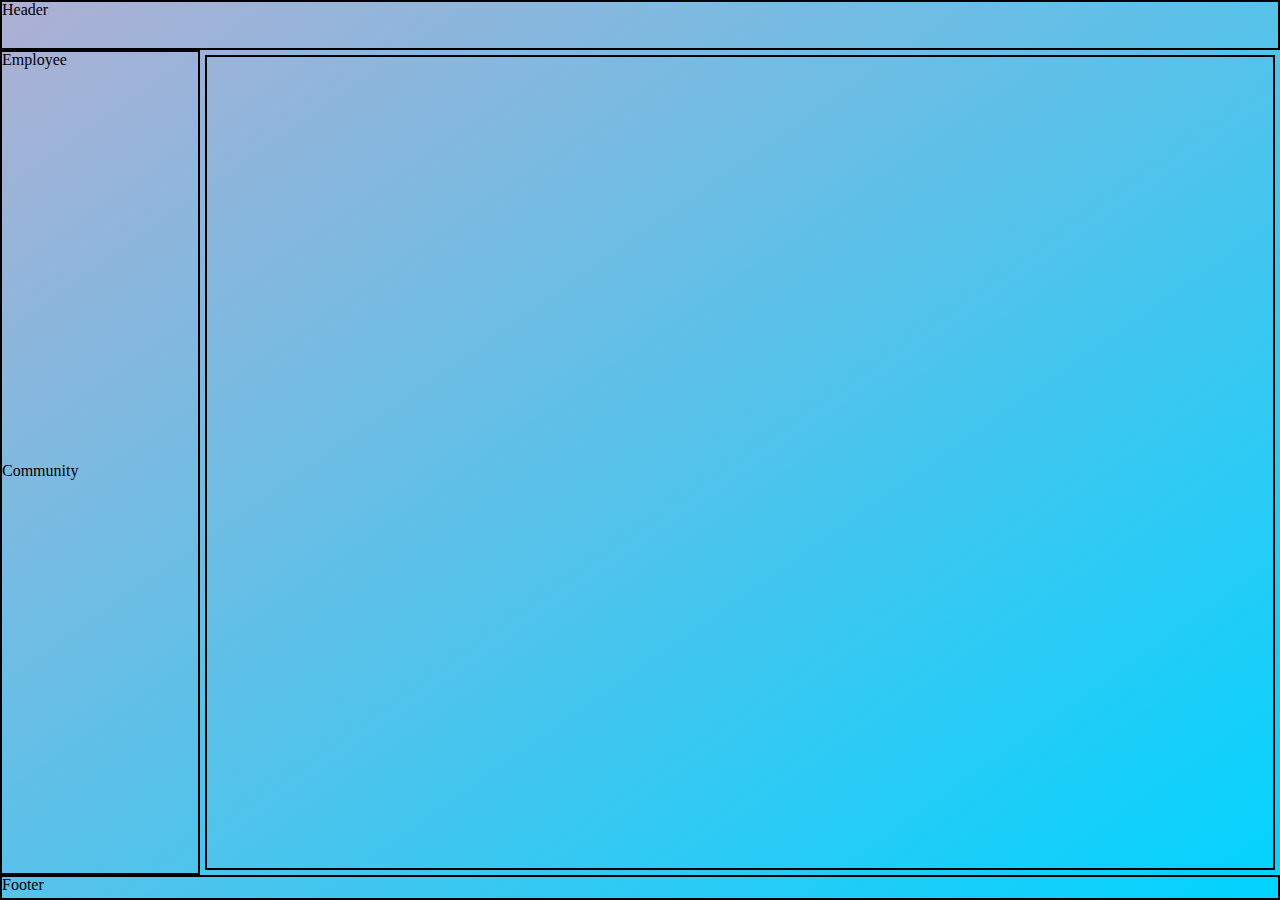
<file: index.html>
<!DOCTYPE html>

<html lang="en">

<head>
    <meta charset="utf-8">

    <title>Employee Portal</title>
    <meta name="description" content="Employee Portal">
    <meta name="author" content="EdwardHeath">

    <link rel="stylesheet" href="style.css">
    <link rel="stylesheet" href="reset.css">

</head>

<body>
    <div class='container'>
        <div class='header'>Header</div>
        <div class='sidebar'>
            <div class='employee'>Employee</div>
            <div class='community'>Community</div>
        </div>
        <div class='body'>
            <div class="display"></div>
        </div>
        <div class='footer'>Footer</div>
    </div>

    <script src="script.js"></script>
</body>

</html>
</file>
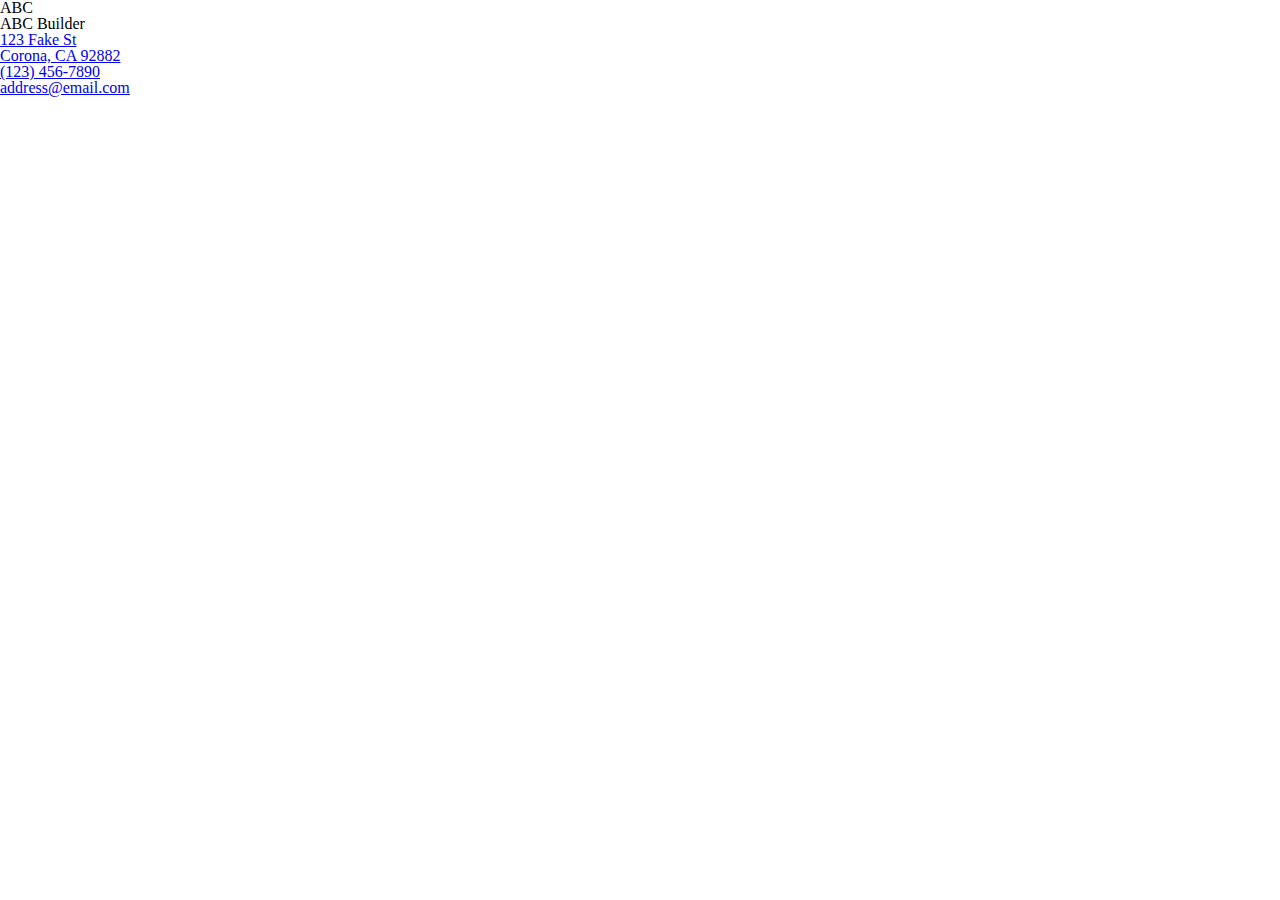
<file: community.html>
<!doctype html>

<html lang="en">

<head>
    <meta charset="utf-8">

    <title>Employee Portal</title>
    <meta name="description" content="Employee Portal">
    <meta name="author" content="EdwardHeath">

    <link rel="stylesheet" href="style.css">
    <link rel="stylesheet" href="reset.css">

</head>

<body>
    <div class='name'>ABC</div>
    <div class="builder">ABC Builder</div>
    <div class="address">
        <a href="https://map.google.com/?q=123 Fake St, Corona, CA 92882">
            123 Fake St<br>
            Corona, CA 92882
        </a>
    </div>
    <div class="phone"><a href="tel:1234567890">(123) 456-7890</a></div>
    <div class="email"><a href="mailto:Eryka.Adams@Clickdimensions.com?bcc=julie.patrick@clickdimensions.com&subject=RSVP%20for%20New%20Year's%20Eve%20Party%20&body=Hi%20Bob,%0d%0dI%20would%20like%20to%20RSVP%20to%20your%20party%20invitation.%20Here%20are%20my%20details:%0d%0dName:%20Eryka%20Adams%0dNumber%20of%20Guest:%0d"
            rel="EMAIL">
            address@email.com</a></div>
    </div>

</body>

</html>
</file>
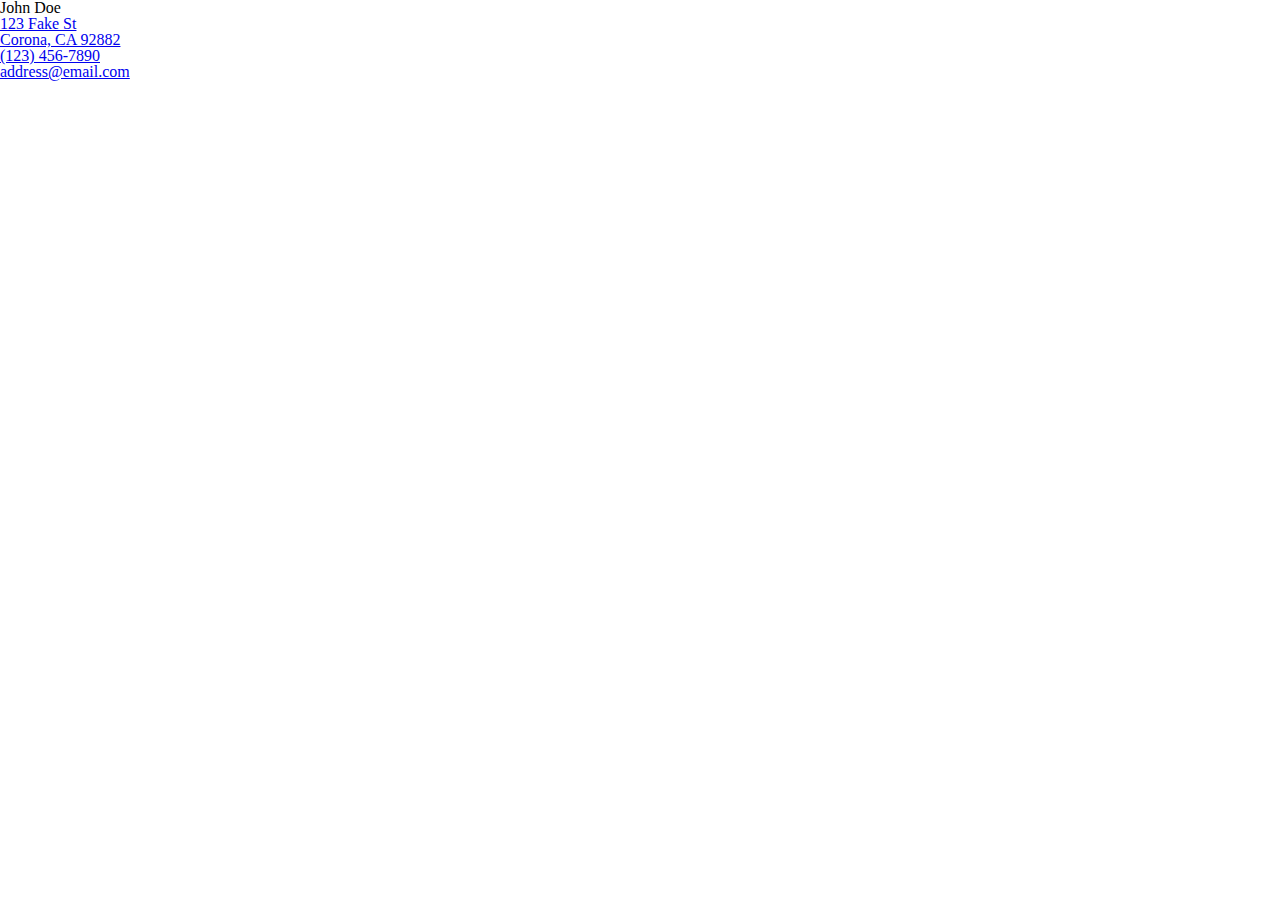
<file: employee.html>
<!doctype html>

<html lang="en">

<head>
    <meta charset="utf-8">

    <title>Employee Portal</title>
    <meta name="description" content="Employee Portal">
    <meta name="author" content="EdwardHeath">

    <link rel="stylesheet" href="style.css">
    <link rel="stylesheet" href="reset.css">

</head>

<body>
    <div class='name'>John Doe</div>
    <div class="address">
        <a href="https://map.google.com/?q=123 Fake St, Corona, CA 92882">
            123 Fake St<br>
            Corona, CA 92882
        </a>
    </div>
    <div class="phone"><a href="tel:1234567890">(123) 456-7890</a></div>
    <div class="email"><a href="mailto:Eryka.Adams@Clickdimensions.com?bcc=julie.patrick@clickdimensions.com&subject=RSVP%20for%20New%20Year's%20Eve%20Party%20&body=Hi%20Bob,%0d%0dI%20would%20like%20to%20RSVP%20to%20your%20party%20invitation.%20Here%20are%20my%20details:%0d%0dName:%20Eryka%20Adams%0dNumber%20of%20Guest:%0d"
            rel="EMAIL">
            address@email.com</a></div>
    </div>

</body>

</html>
</file>
<file: style.css>
.container {
    height: 100vh;
    background: rgb(0, 0, 36);
    background: linear-gradient(to bottom right, rgba(0, 0, 36, 1) 0%, rgba(175, 175, 212, 1) 0%, rgba(0, 212, 255, 1) 100%);
    display: grid;
    grid-template-columns: 200px 1fr;
    grid-template-rows: 50px 1fr 25px;
    grid-template-areas:
        "header header"
        "sidebar body"
        "footer footer"
}

.container > div {
    border: 2px solid black;
}

.header {
    grid-area: header;
}

.sidebar {
    display: grid;
    grid-area: sidebar;
    grid-template-rows: 1fr 1fr;
}

.body {
    grid-area: body;
    margin: 5px;
}

.footer {
    grid-area: footer;
}
</file>
